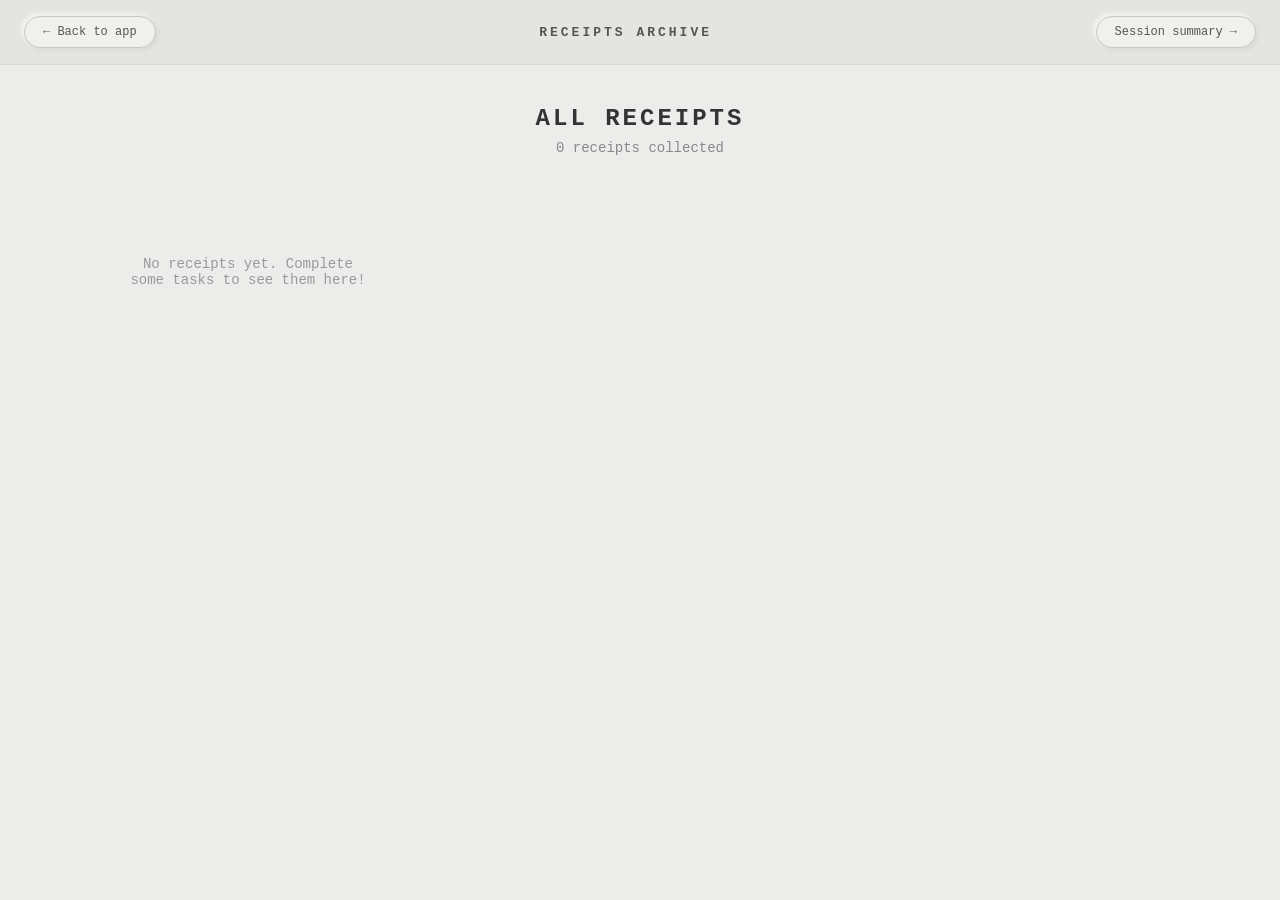
<file: receipts-archive.html>
<!DOCTYPE html>
<html lang="en">
<head>
    <meta charset="UTF-8">
    <meta name="viewport" content="width=device-width, initial-scale=1.0">
    <title>Receipts Archive - Task Receipts</title>
    <style>
        * { margin: 0; padding: 0; box-sizing: border-box; }
        body {
            font-family: 'Courier New', monospace;
            background: #ececea;
            color: #333;
            min-height: 100vh;
        }

        .top-bar {
            display: flex;
            align-items: center;
            justify-content: space-between;
            padding: 16px 24px;
            background: #e4e4e0;
            border-bottom: 1px solid #d8d8d4;
        }

        .top-bar-center { font-size: 13px; font-weight: 600; letter-spacing: 3px; text-transform: uppercase; color: #555; }

        .pill-btn {
            padding: 8px 18px;
            border: 1.5px solid #c8c8c4;
            background: #f0f0ec;
            border-radius: 20px;
            cursor: pointer;
            font-size: 12px;
            font-family: 'Courier New', monospace;
            color: #555;
            transition: all 0.2s;
            text-decoration: none;
            box-shadow: 2px 2px 5px rgba(0,0,0,0.06), -2px -2px 5px rgba(255,255,255,0.7);
        }
        .pill-btn:hover { background: #fff; border-color: #aaa; }

        .archive-content {
            max-width: 1200px;
            margin: 40px auto;
            padding: 0 24px;
        }

        .archive-header {
            text-align: center;
            margin-bottom: 40px;
        }

        .archive-title {
            font-size: 24px;
            font-weight: 700;
            letter-spacing: 3px;
            margin-bottom: 8px;
        }

        .archive-count {
            font-size: 14px;
            color: #888;
        }

        .receipts-grid {
            display: grid;
            grid-template-columns: repeat(auto-fill, minmax(280px, 1fr));
            gap: 24px;
        }

        .archive-receipt {
            background: #fff;
            padding: 20px;
            border-radius: 8px;
            box-shadow: 0 4px 12px rgba(0,0,0,0.1);
            transition: transform 0.2s;
        }

        .archive-receipt:hover {
            transform: translateY(-4px);
            box-shadow: 0 8px 20px rgba(0,0,0,0.15);
        }

        .receipt-header { text-align: center; border-bottom: 2px dashed currentColor; padding-bottom: 5px; margin-bottom: 6px; }
        .receipt-title { font-size: 9px; font-weight: 700; letter-spacing: 1px; }
        .receipt-task { font-size: 8px; margin-top: 2px; opacity: 0.8; }
        .receipt-date { font-size: 7px; opacity: 0.6; }
        .receipt-image { width: 100%; height: 100px; margin: 6px 0; overflow: hidden; border: 1px solid rgba(0,0,0,0.1); }
        .receipt-image img { width: 100%; height: 100%; object-fit: cover; image-rendering: pixelated; }
        .receipt-stats { font-size: 7px; text-align: left; margin: 5px 0; padding: 3px; background: rgba(0,0,0,0.04); border-radius: 2px; line-height: 1.5; }
        .receipt-footer { font-size: 7px; text-align: right; border-top: 1px dashed currentColor; padding-top: 3px; }

        .receipt.theme-white { background: #fff; color: #333; }
        .receipt.theme-cream { background: #fdf6e3; color: #5d4037; }
        .receipt.theme-cream .receipt-stats { background: rgba(93,64,55,0.08); }
        .receipt.theme-red { background: #c0392b; color: #fff; }
        .receipt.theme-red .receipt-stats { background: rgba(0,0,0,0.2); }
        .receipt.theme-blue { background: #2980b9; color: #fff; }
        .receipt.theme-blue .receipt-stats { background: rgba(0,0,0,0.2); }
        .receipt.theme-green { background: #27ae60; color: #fff; }
        .receipt.theme-green .receipt-stats { background: rgba(0,0,0,0.2); }
        .receipt.theme-pink { background: #e91e8c; color: #fff; }
        .receipt.theme-pink .receipt-stats { background: rgba(0,0,0,0.2); }

        .no-receipts {
            text-align: center;
            padding: 60px;
            color: #999;
            font-size: 14px;
        }

        #appWallpaper {
            position: fixed; inset: 0; z-index: 0; pointer-events: none;
            background-size: cover; background-position: center center; background-repeat: no-repeat;
            opacity: 0;
        }
        #appWallpaperOverlay {
            position: fixed; inset: 0; z-index: 1; pointer-events: none; background: transparent;
        }
        body[data-app-theme="seaside"] #appWallpaperOverlay {
            background: linear-gradient(to right, rgba(4,16,22,0.50) 0%, rgba(4,16,22,0.18) 50%, rgba(4,16,22,0.0) 100%);
        }
        body[data-app-theme="seaside"] { background-color: #040e14; color: #e8f8fa; }
        .top-bar, .archive-content { position: relative; z-index: 2; }

        /* ── Ocean Tide: Archive ── */
        body[data-app-theme="seaside"] .top-bar {
            background: rgba(4, 16, 22, 0.55);
            border-bottom: 1px solid rgba(56, 200, 220, 0.14);
            backdrop-filter: blur(22px) saturate(1.4);
            -webkit-backdrop-filter: blur(22px) saturate(1.4);
        }
        body[data-app-theme="seaside"] .top-bar-center {
            color: #38c8dc;
            font-weight: 700;
            letter-spacing: 3px;
        }
        body[data-app-theme="seaside"] .pill-btn {
            background: rgba(5, 18, 24, 0.65);
            border: 1px solid rgba(56, 200, 220, 0.24);
            color: #c8eef4;
            font-weight: 600;
            box-shadow: 0 2px 14px rgba(0,140,170,0.15), inset 0 1px 0 rgba(255,255,255,0.05);
            transition: all 0.18s ease;
        }
        body[data-app-theme="seaside"] .pill-btn:hover {
            background: linear-gradient(135deg, rgba(20,80,96,0.82), rgba(8,48,62,0.90));
            border-color: rgba(100, 220, 235, 0.48);
            color: #fff;
            box-shadow: 0 4px 20px rgba(0,180,210,0.22);
            transform: translateY(-1px);
        }
        body[data-app-theme="seaside"] .archive-title {
            color: #e8f8fa;
            font-weight: 700;
            letter-spacing: 3px;
        }
        body[data-app-theme="seaside"] .archive-count {
            color: #38c8dc;
            font-weight: 600;
        }
        /* archive receipt cards intentionally NOT themed — receipts keep original colours */
    </style>
</head>
<body>
    <div id="appWallpaper"></div>
    <div id="appWallpaperOverlay"></div>
    <script>
        (function() {
            var theme = localStorage.getItem('tr_app_theme') || 'classic';
            document.body.setAttribute('data-app-theme', theme);
            if (theme === 'seaside') {
                var el = document.getElementById('appWallpaper');
                if (el) { el.style.backgroundImage = "url('wallpaper.jpg')"; el.style.opacity = '1'; }
            }
        })();
    </script>
    <div class="top-bar">
        <a href="index.html" class="pill-btn">← Back to app</a>
        <div class="top-bar-center">RECEIPTS ARCHIVE</div>
        <a href="session-summary.html" class="pill-btn">Session summary →</a>
    </div>

    <div class="archive-content">
        <div class="archive-header">
            <div class="archive-title">ALL RECEIPTS</div>
            <div class="archive-count" id="archiveCount">0 receipts collected</div>
        </div>

        <div class="receipts-grid" id="receiptsGrid"></div>
    </div>

    <script>
        function loadArchive() {
            const tasks = JSON.parse(localStorage.getItem('tr_tasks') || '[]');
            const completedTasks = tasks.filter(t => t.status === 'completed' && t.receiptImage);
            
            document.getElementById('archiveCount').textContent = `${completedTasks.length} receipts collected`;
            
            const grid = document.getElementById('receiptsGrid');
            
            if (completedTasks.length === 0) {
                grid.innerHTML = '<div class="no-receipts">No receipts yet. Complete some tasks to see them here!</div>';
                return;
            }
            
            grid.innerHTML = completedTasks.reverse().map(task => {
                const date = new Date(task.id);
                const dateStr = date.toLocaleDateString('en-US', { month: 'short', day: 'numeric' });
                const timeStr = date.toLocaleTimeString('en-US', { hour: '2-digit', minute: '2-digit' });
                const m = Math.floor((task.duration || 0) / 60);
                const s = (task.duration || 0) % 60;
                
                return `
                    <div class="archive-receipt receipt ${task.receiptTheme || 'theme-white'}">
                        <div class="receipt-header">
                            <div class="receipt-title">TASK RECEIPT</div>
                            <div class="receipt-task">${task.name}</div>
                            <div class="receipt-date">${dateStr}, ${timeStr}</div>
                        </div>
                        <div class="receipt-image"><img src="${task.receiptImage}" alt="proof"></div>
                        <div class="receipt-stats">
                            ${task.receiptStyle === 'draw' ? 'DRAW PROOF' : 'CAMERA PROOF'}<br>
                            ${m.toString().padStart(2,'0')}:${s.toString().padStart(2,'0')} FOCUS<br>
                            START →
                        </div>
                        <div class="receipt-footer">
                            100% ON TASK · PRINTED ✓
                        </div>
                    </div>
                `;
            }).join('');
        }

        document.addEventListener('DOMContentLoaded', loadArchive);
    </script>
</body>
</html>
</file>
